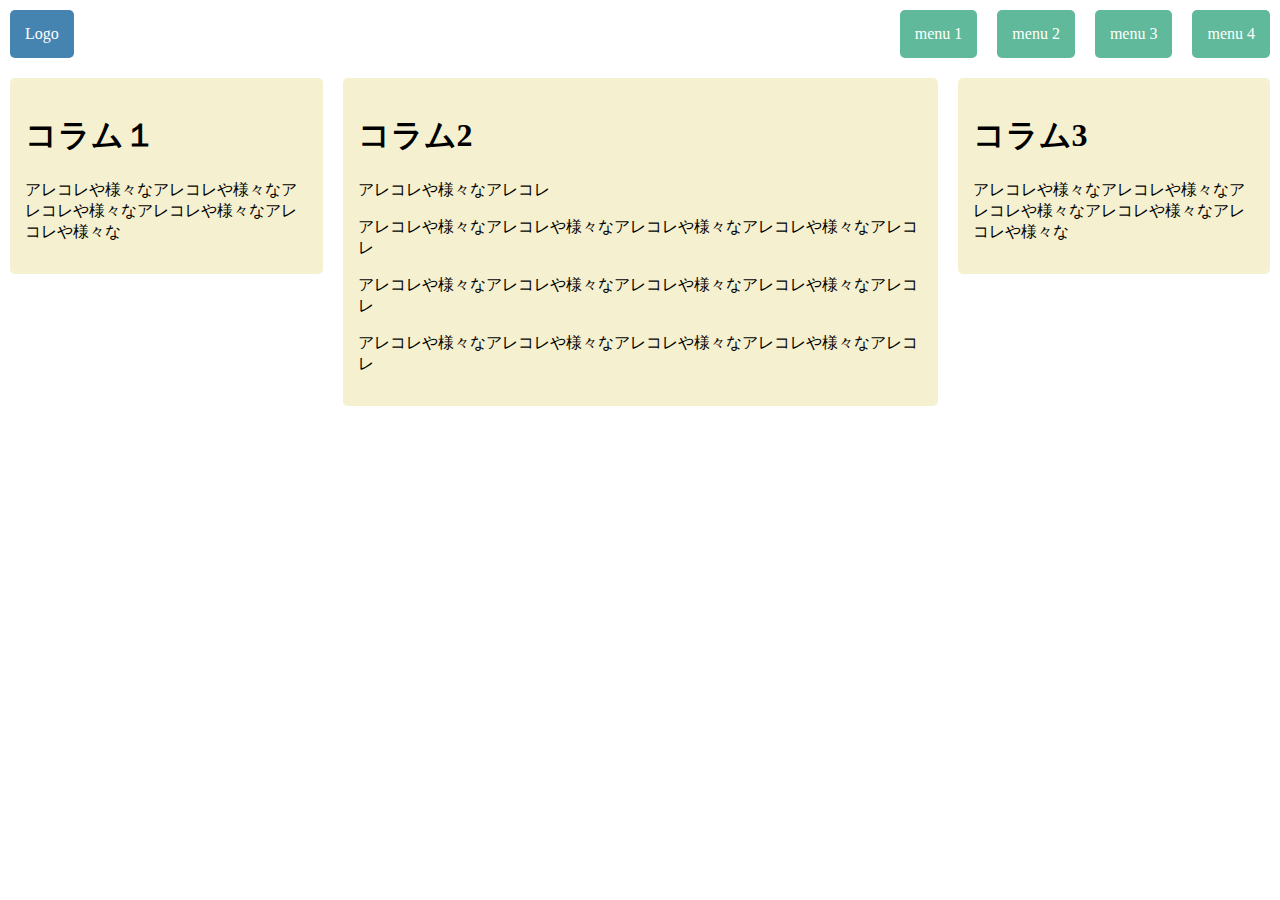
<file: index.html>
<!DOCTYPE html PUBLIC "-//W3C//DTD XHTML 1.0 Transitional//EN" "http://www.w3.org/TR/xhtml1/DTD/xhtml1-transitional.dtd">
<html xmlns="http://www.w3.org/1999/xhtml">
<head>
<meta http-equiv="Content-Type" content="text/html; charset=UTF-8" />

<!-- スマホ向けにviewportを追加 -->
<meta name="viewport" content="width=device-width">

<title>Flexboxでレイアウト</title>
<style type="text/css">
<!--
    body,ul,li {padding: 0px; margin: 0px;}
    li {list-style-type: none;}
    .main-nav {
        display: flex;
    }
    .main-nav li:first-child {
        margin-right: auto;
    }
    .main-nav a {
        margin: 10px;
        border-radius: 5px;
        background: #60B99A;
        color: #fff;
        display: block;
        padding: 15px;
        text-decoration: none;
    }
    .main-nav .logo {
        background: #4584b1;
    }
    .main {
        display: flex;
        /* align-items: center;　高さの異なる要素を垂直に中央揃え 
        align-items: flex-end;　高さの異なる要素を下揃え
        ↓高さの異なる要素を上揃え*/
        align-items: baseline;
    }
    .main section {
        margin: 10px;
        border-radius:  5px;
        background: #F5F0CF;
        padding: 15px;
        /* flex プロパティーは flex-grow、flex-shrink、flex-basis という3つのプロパティーのショートハンド。個別に指定することも、省略することも可能です。ここでは flex-grow の機能として、要素を利用可能な領域いっぱいに等倍で並べる指定をします。 */
        flex: 1;
    }
    .main .col-2 {
        flex: 2;
    }
    /* メディアクエリ　横幅が700px以下になったら */
    @media screen and (max-width: 700px) {
        .main {
            /* flex-direction: row-reverse;　逆順にする */
            /* flex-direction: column-reverse;　縦並びにし逆順にする */
            /* flex-direction は、要素の配置方向を指定するプロパティー。デフォルト値は row で、左から右の横並びが指定されていますが、ここでは column を使って「横幅が700px以下になったら横並びから縦並びに変更する」指定をします。 */
            flex-direction: column;
        }
    }
-->
</style>
</head>
    
<body>
<nav>
    <ul class="main-nav">
        <li><a href="#" class="logo">Logo</a></li>
        <li><a href="#">menu 1</a></li>
        <li><a href="#">menu 2</a></li>
        <li><a href="#">menu 3</a></li>
        <li><a href="#">menu 4</a></li>
    </ul>
</nav>

<div class="main">
    <section class="col-1">
        <h1>コラム１</h1>
        <p>アレコレや様々なアレコレや様々なアレコレや様々なアレコレや様々なアレコレや様々な</p>
    </section>
    <section class="col-2">
        <h1>コラム2</h1>
        <p>アレコレや様々なアレコレ</p>
        <p>アレコレや様々なアレコレや様々なアレコレや様々なアレコレや様々なアレコレ</p>
        <p>アレコレや様々なアレコレや様々なアレコレや様々なアレコレや様々なアレコレ</p>
        <p>アレコレや様々なアレコレや様々なアレコレや様々なアレコレや様々なアレコレ</p>
    </section>
    <section class="col-3">
        <h1>コラム3</h1>
        <p>アレコレや様々なアレコレや様々なアレコレや様々なアレコレや様々なアレコレや様々な</p>
    </section>
</div>
</body>
    
</html>
</file>
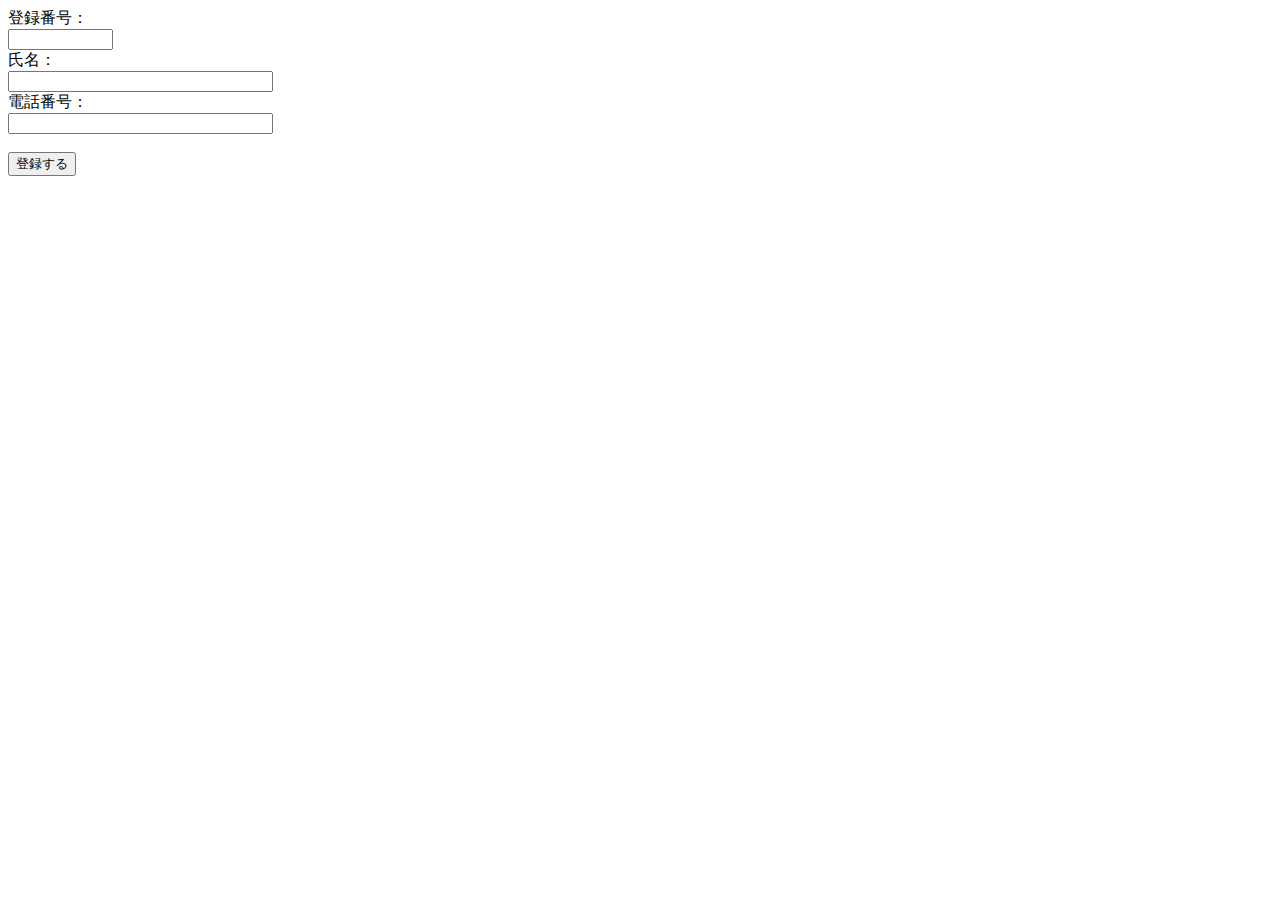
<file: info2/index.html>
<html>
<head>
<meta http-equiv="Content-Type" content="text/html; charset=utf-8" />
<title>アドレス登録</title>
</head>
<body>
<form action="regist.php" method="post">
登録番号：<br />
<input type="text" name="no" size="10" value="" /><br />
氏名：<br />
<input type="text" name="name" size="30" value="" /><br />
電話番号：<br />
<input type="text" name="tel" size="30" value=""><br />
<br />
<input type="submit" value="登録する" />
</form>
</body>
</html>
</file>
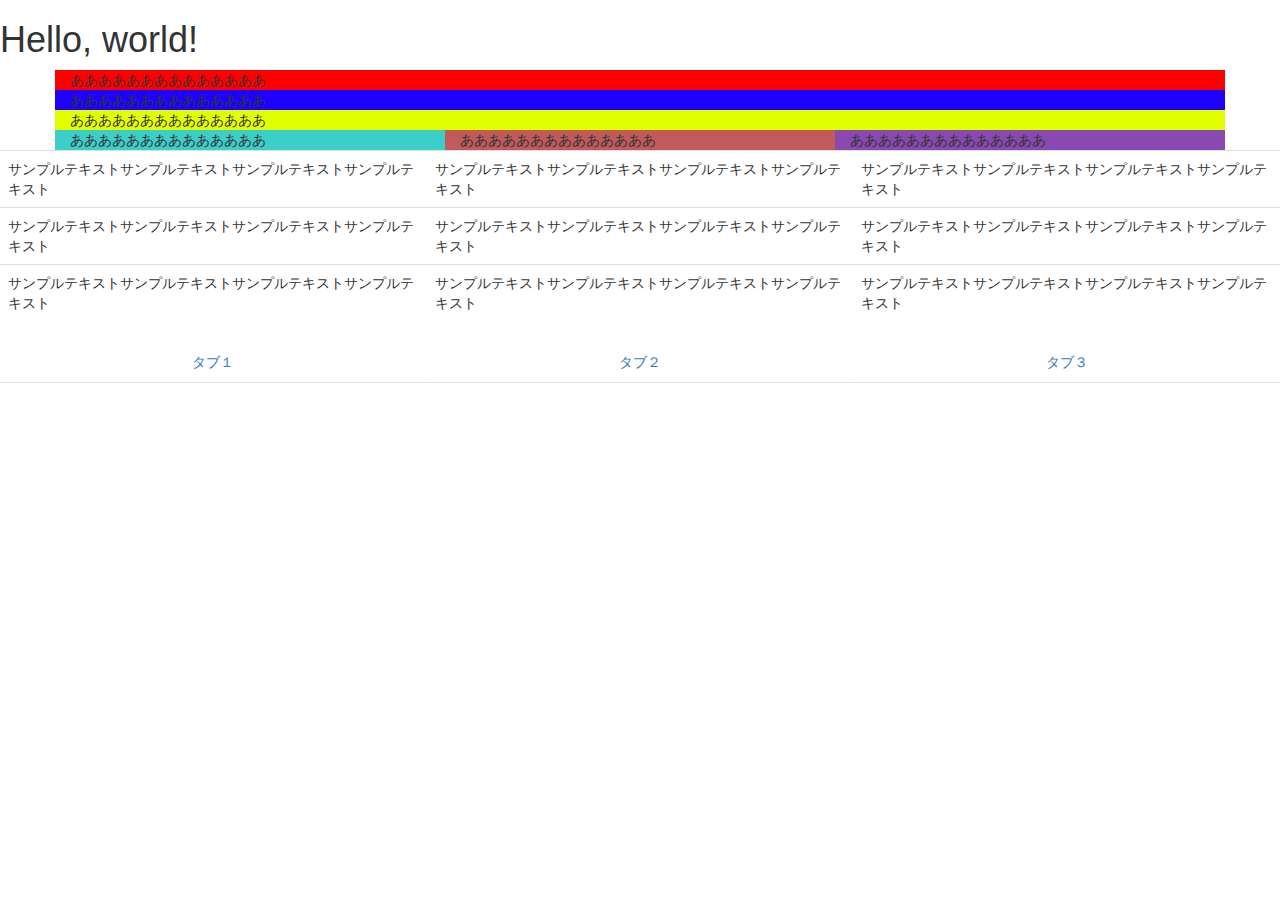
<file: info/bootstrap/index.html>
<!DOCTYPE html>
<html lang="ja">
  <head>
    <meta charset="utf-8">
    <meta http-equiv="X-UA-Compatible" content="IE=edge">
    <meta name="viewport" content="width=device-width, initial-scale=1">
    <!-- The above 3 meta tags *must* come first in the head; any other head content must come *after* these tags -->
    <title>Bootstrap 101 Template</title>

    <!-- Bootstrap -->
    <link href="css/bootstrap.min.css" rel="stylesheet">

    <!-- HTML5 shim and Respond.js for IE8 support of HTML5 elements and media queries -->
    <!-- WARNING: Respond.js doesn't work if you view the page via file:// -->
    <!--[if lt IE 9]>
      <script src="https://oss.maxcdn.com/html5shiv/3.7.3/html5shiv.min.js"></script>
      <script src="https://oss.maxcdn.com/respond/1.4.2/respond.min.js"></script>
    <![endif]-->
  </head>
  <body>
    <h1>Hello, world!</h1>
    
    <!-- グリッド　row内で合計12になるように -->
    <section class="container">
        <div class="row">
            <div class="col-sm-4 col-md-12" style="background-color:#ff0000;">ああああああああああああああ</div>
            <div class="col-sm-4 col-md-12" col-md-6 style="background-color:#1d00ff;">ああああああああああああああ</div>
            <div class="col-sm-4 col-md-12" style="background-color:#e2ff00;">ああああああああああああああ</div>
        </div>
        <div class="row">
            <div class="col-sm-2 col-sm-3 col-lg-4" style="background-color:#3ccec8;">ああああああああああああああ</div>
            <div class="col-sm-2 col-sm-3 col-lg-4" style="background-color:#c15b5b;">ああああああああああああああ</div>
            <div class="col-sm-2 col-sm-3 col-lg-4" style="background-color:#8949b1;">ああああああああああああああ</div>
        </div>
    </section>
    
    <!-- 幅が狭くなるとテーブルに横スクロールが表示される -->
    <div class="table-responsive">
        <table class="table">
            <tr>
                <td>サンプルテキストサンプルテキストサンプルテキストサンプルテキスト</td>
                <td>サンプルテキストサンプルテキストサンプルテキストサンプルテキスト</td>
                <td>サンプルテキストサンプルテキストサンプルテキストサンプルテキスト</td>
            </tr>
            <tr>
                <td>サンプルテキストサンプルテキストサンプルテキストサンプルテキスト</td>
                <td>サンプルテキストサンプルテキストサンプルテキストサンプルテキスト</td>
                <td>サンプルテキストサンプルテキストサンプルテキストサンプルテキスト</td>
            </tr>
            <tr>
                <td>サンプルテキストサンプルテキストサンプルテキストサンプルテキスト</td>
                <td>サンプルテキストサンプルテキストサンプルテキストサンプルテキスト</td>
                <td>サンプルテキストサンプルテキストサンプルテキストサンプルテキスト</td>
            </tr>
        </table>
    </div>
    
    <!-- タブ切り替え -->
    <ul class="nav nav-tabs nav-justified">
        <li><a class="active" href="#tab1" data-toggle="tab">タブ１</a></li>
        <li><a href="#tab2" data-toggle="tab">タブ２</a></li>
        <li><a href="#tab3" data-toggle="tab">タブ３</a></li>
    </ul>
    <div id="myTabContent" class="tab-content">
        
    </div>

    <!-- jQuery (necessary for Bootstrap's JavaScript plugins) -->
    <script src="https://ajax.googleapis.com/ajax/libs/jquery/1.12.4/jquery.min.js"></script>
    <!-- Include all compiled plugins (below), or include individual files as needed -->
    <script src="js/bootstrap.min.js"></script>
  </body>
</html>
</file>
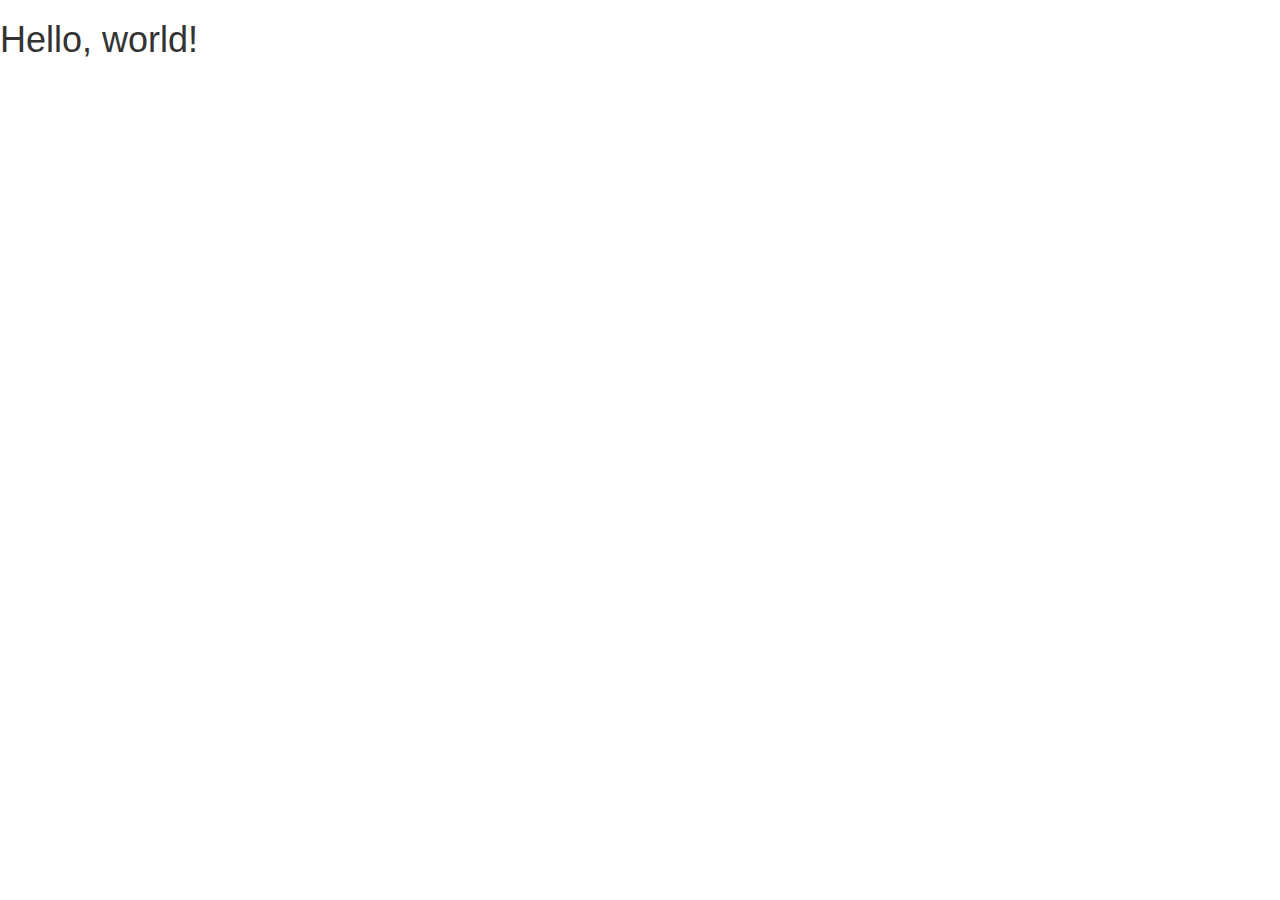
<file: info/sample_code/index.html>
<!DOCTYPE html>
<html lang="en">
  <head>
    <meta charset="utf-8">
    <meta http-equiv="X-UA-Compatible" content="IE=edge">
    <meta name="viewport" content="width=device-width, initial-scale=1">
    <title>Bootstrap 101 Template</title>

    <!-- Bootstrap -->
    <link href="css/bootstrap.min.css" rel="stylesheet">

    <!-- HTML5 Shim and Respond.js IE8 support of HTML5 elements and media queries -->
    <!-- WARNING: Respond.js doesn't work if you view the page via file:// -->
    <!--[if lt IE 9]>
      <script src="https://oss.maxcdn.com/libs/html5shiv/3.7.0/html5shiv.js"></script>
      <script src="https://oss.maxcdn.com/libs/respond.js/1.4.2/respond.min.js"></script>
    <![endif]-->
  </head>
  <body>
    <h1>Hello, world!</h1>

    <!-- jQuery (necessary for Bootstrap's JavaScript plugins) -->
    <script src="https://ajax.googleapis.com/ajax/libs/jquery/1.11.0/jquery.min.js"></script>
    <!-- Include all compiled plugins (below), or include individual files as needed -->
    <script src="js/bootstrap.min.js"></script>
  </body>
</html>
</file>
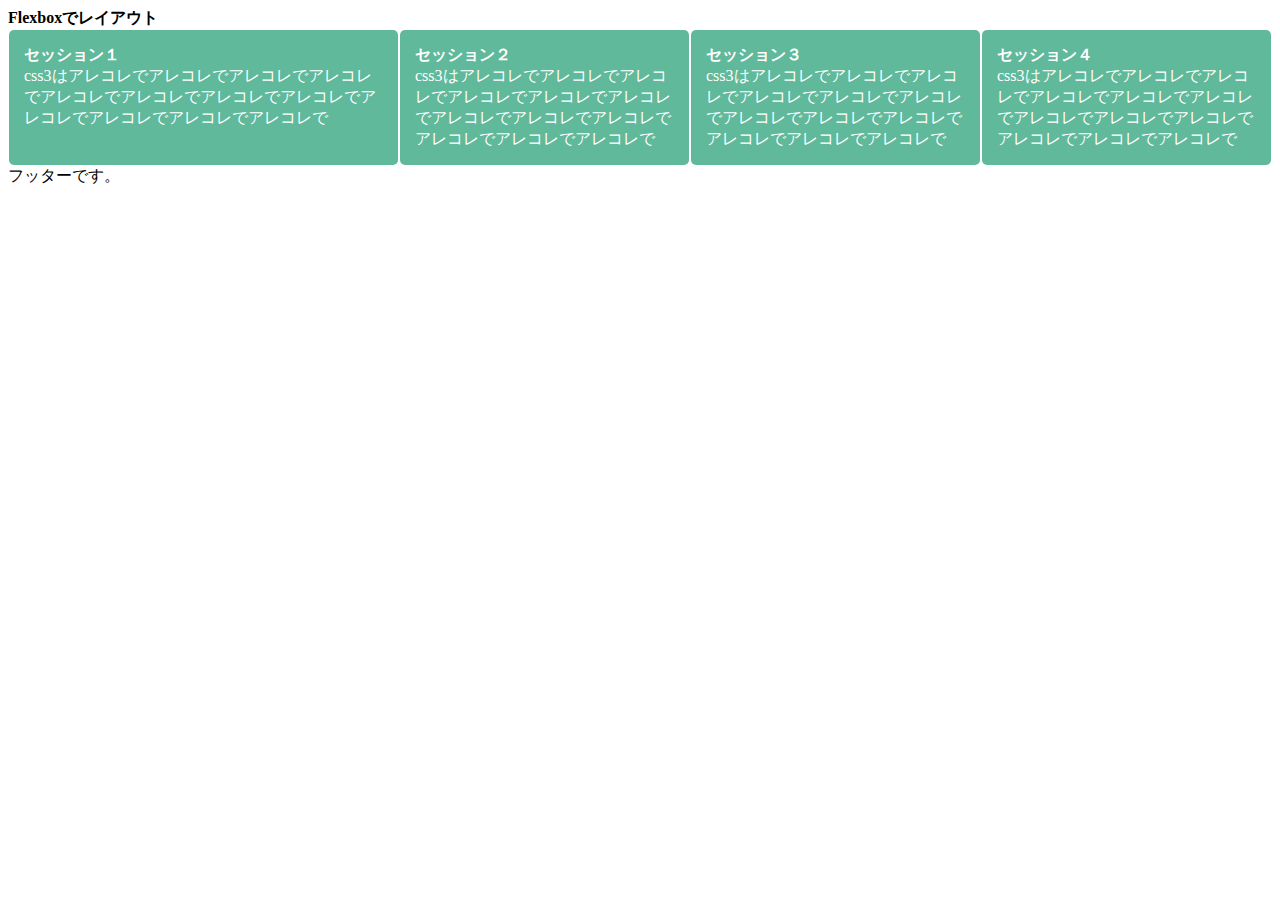
<file: index2.html>
<!DOCTYPE html PUBLIC "-//W3C//DTD XHTML 1.0 Transitional//EN" "http://www.w3.org/TR/xhtml1/DTD/xhtml1-transitional.dtd">
<html xmlns="http://www.w3.org/1999/xhtml">
<head>
<meta http-equiv="Content-Type" content="text/html; charset=UTF-8" />
<title>レイアウト</title>
<!--<link href="css/common.css" rel="stylesheet" type="text/css" />-->
<style type="text/css">
<!--
    h1,h2,h3 {
        font-size: 1em;
        margin: 0px;
        font-weight: bold;
    }
    p {
        margin: 0px;
    }
    #wrapper {
        display: flex;
        flex-wrap: wrap;
    }
    #wrapper section {
        margin: 1px;
        border-radius: 5px;
        background: #60B99A;
        color:#fff;
        display: block;
        padding: 15px;
        text-decoration: none;
        flex-direction: column;
    }
    /* flex:伸縮性設定全般
    flex:は、'flex-grow'、'flex-shrink'、'flex-basis'のショートハンドです。flex-growはflexアイテムの伸びる倍率、flex-shrinkはflexアイテムの縮む倍率、flex-basisが個人的に最も重要だと思うベースとなる長さ、「最小の長さ」を指定出来る。autoにするとコンテンツサイズに設定される。コンテンツサイズはまちまちなのでautoにせずにpxで指定したい。*/
    #wrapper section#s1 {flex: 300px;}
    #wrapper section#s2 {flex: 200px;}
    #wrapper section#s3 {flex: 200px;}
    #wrapper section#s4 {flex: 200px;}
    
    @media (max-width:700px) {
    /* ウィンドウ幅の変化でflexアイテムの順番を入れ替える */
        #wrapper section#s1 {order: 1;}
        #wrapper section#s2 {order: 3;}
        #wrapper section#s3 {order: 2;}
        #wrapper section#s4 {order: 4;}
    }
-->
</style>
</head>
<body>
    <header>
        <h1>Flexboxでレイアウト</h1>
    </header>
    
    <div id="wrapper">
        <section id="s1">
            <h2>セッション１</h2>
            <p>css3はアレコレでアレコレでアレコレでアレコレでアレコレでアレコレでアレコレでアレコレでアレコレでアレコレでアレコレでアレコレで</p>
        </section>
        <section id="s2">
            <h2>セッション２</h2>
            <p>css3はアレコレでアレコレでアレコレでアレコレでアレコレでアレコレでアレコレでアレコレでアレコレでアレコレでアレコレでアレコレで</p>
        </section>
        <section id="s3">
            <h2>セッション３</h2>
            <p>css3はアレコレでアレコレでアレコレでアレコレでアレコレでアレコレでアレコレでアレコレでアレコレでアレコレでアレコレでアレコレで</p>
        </section>
        <section id="s4">
            <h2>セッション４</h2>
            <p>css3はアレコレでアレコレでアレコレでアレコレでアレコレでアレコレでアレコレでアレコレでアレコレでアレコレでアレコレでアレコレで</p>
        </section>
    </div>
    
    <footer>
        フッターです。
    </footer>
</body>
    
</html>
</file>
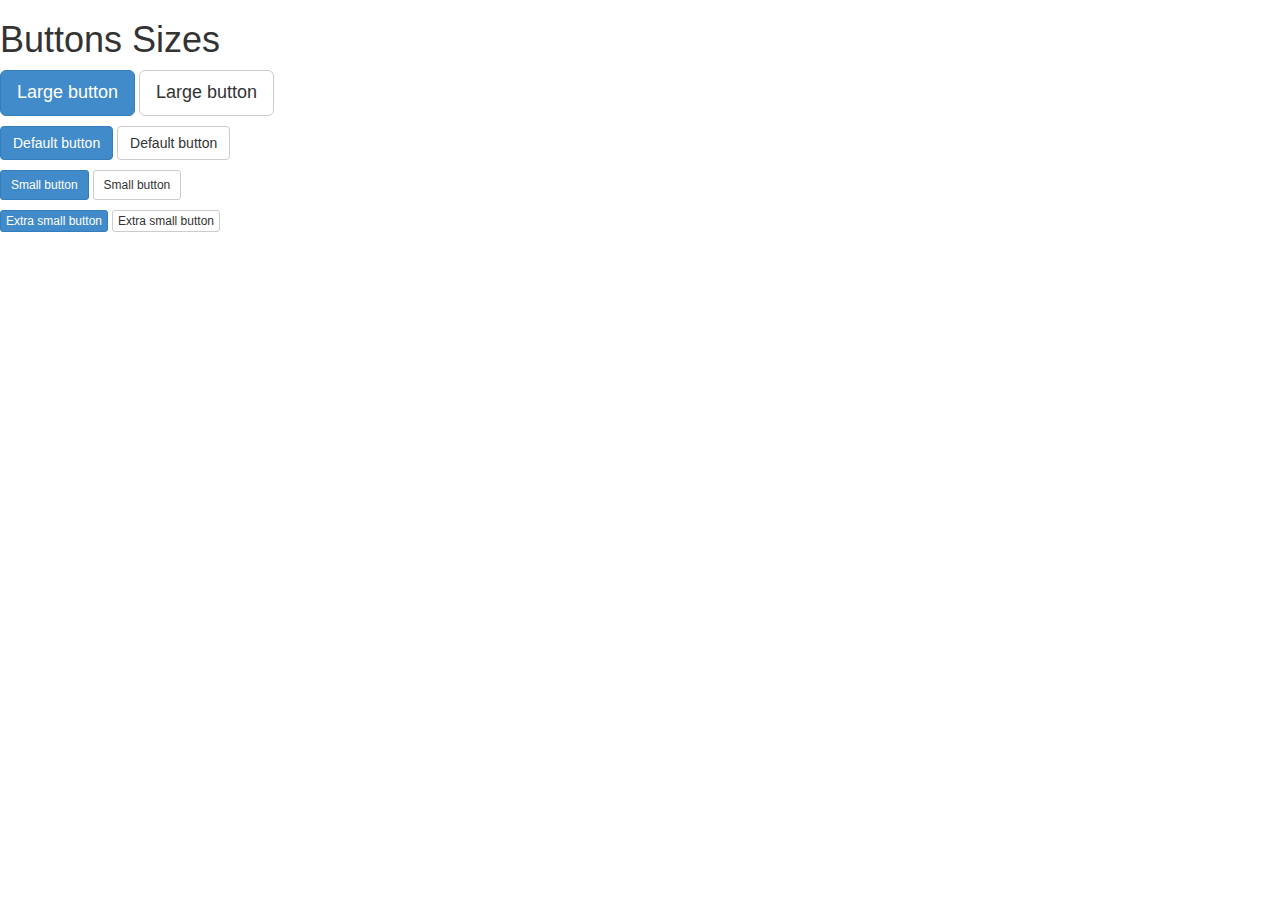
<file: info/sample_code/sample0.5.html>
<!DOCTYPE html>
<html lang="en">
    <head>
        <meta charset="utf-8">
        <meta http-equiv="X-UA-Compatible" content="IE=edge">
        <meta name="viewport" content="width=device-width, initial-scale=1">
        <title>Buttons Sizes</title>

        <!-- Bootstrap -->
        <link href="css/bootstrap.min.css" rel="stylesheet">

        <!-- HTML5 Shim and Respond.js IE8 support of HTML5 elements and media queries -->
        <!-- WARNING: Respond.js doesn't work if you view the page via file:// -->
        <!--[if lt IE 9]>
          <script src="https://oss.maxcdn.com/libs/html5shiv/3.7.0/html5shiv.js"></script>
          <script src="https://oss.maxcdn.com/libs/respond.js/1.4.2/respond.min.js"></script>
        <![endif]-->
    </head>
    <body>
        <h1>Buttons Sizes</h1>

        <div>
            <p>
                <button type="button" class="btn btn-primary btn-lg">Large button</button>
                <button type="button" class="btn btn-default btn-lg">Large button</button>
            </p>
            <p>
                <button type="button" class="btn btn-primary">Default button</button>
                <button type="button" class="btn btn-default">Default button</button>
            </p>
            <p>
                <button type="button" class="btn btn-primary btn-sm">Small button</button>
                <button type="button" class="btn btn-default btn-sm">Small button</button>
            </p>
            <p>
                <button type="button" class="btn btn-primary btn-xs">Extra small button</button>
                <button type="button" class="btn btn-default btn-xs">Extra small button</button>
            </p>

        </div>
        <!-- jQuery (necessary for Bootstrap's JavaScript plugins) -->
        <script src="https://ajax.googleapis.com/ajax/libs/jquery/1.11.0/jquery.min.js"></script>
        <!-- Include all compiled plugins (below), or include individual files as needed -->
        <script src="js/bootstrap.min.js"></script>
    </body>
</html>
</file>
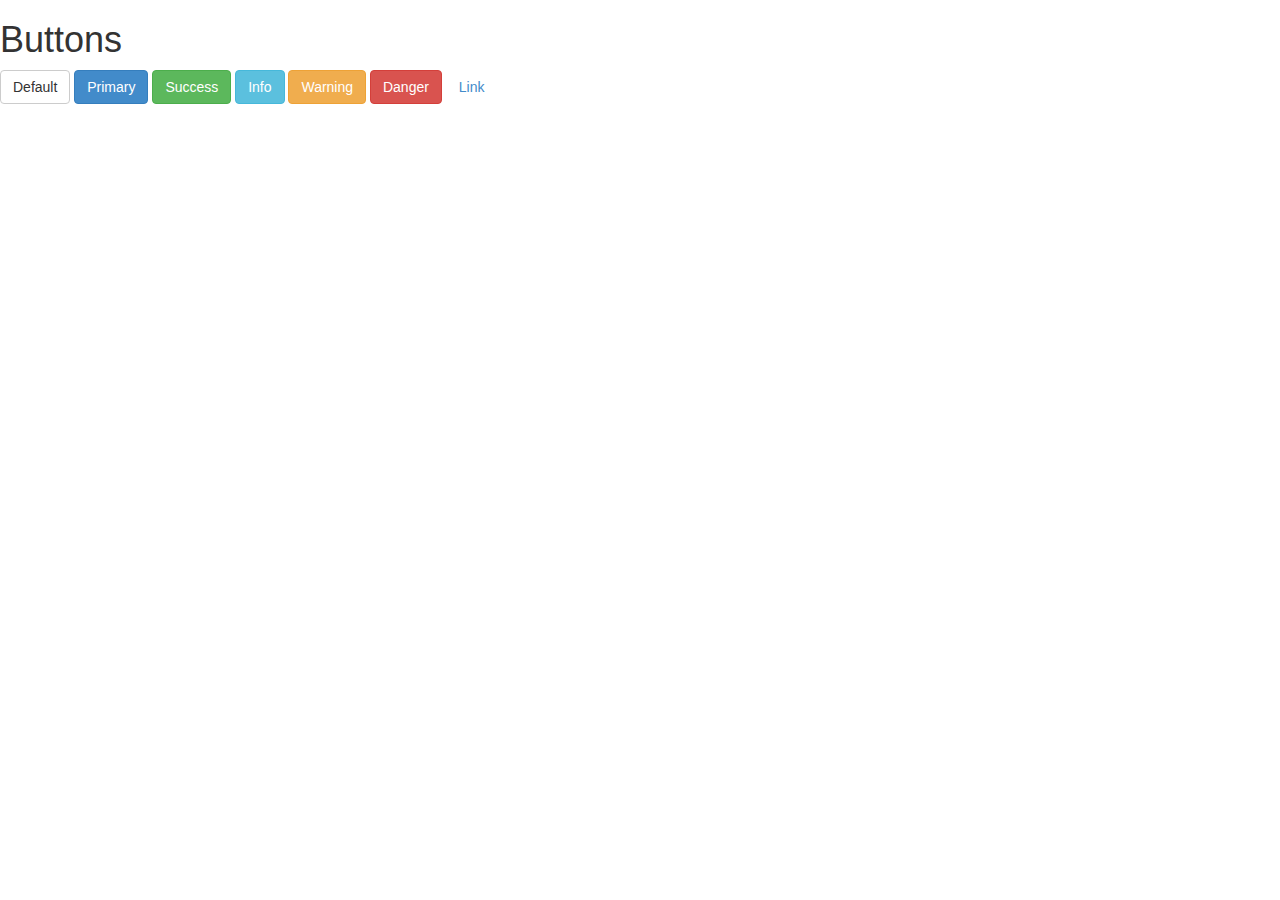
<file: info/sample_code/sample0.html>
<!DOCTYPE html>
<html lang="en">
  <head>
    <meta charset="utf-8">
    <meta http-equiv="X-UA-Compatible" content="IE=edge">
    <meta name="viewport" content="width=device-width, initial-scale=1">
    <title>Buttons</title>

    <!-- Bootstrap -->
    <link href="css/bootstrap.min.css" rel="stylesheet">

    <!-- HTML5 Shim and Respond.js IE8 support of HTML5 elements and media queries -->
    <!-- WARNING: Respond.js doesn't work if you view the page via file:// -->
    <!--[if lt IE 9]>
      <script src="https://oss.maxcdn.com/libs/html5shiv/3.7.0/html5shiv.js"></script>
      <script src="https://oss.maxcdn.com/libs/respond.js/1.4.2/respond.min.js"></script>
    <![endif]-->
  </head>
  <body>
    <h1>Buttons</h1>
    
        <div>
		<button type="button" class="btn btn-default">Default</button>	
		<button type="button" class="btn btn-primary">Primary</button>
		<button type="button" class="btn btn-success">Success</button>
		<button type="button" class="btn btn-info">Info</button>
		<button type="button" class="btn btn-warning">Warning</button> 
		<button type="button" class="btn btn-danger">Danger</button>
		<button type="button" class="btn btn-link">Link</button>
        </div> 

    <!-- jQuery (necessary for Bootstrap's JavaScript plugins) -->
    <script src="https://ajax.googleapis.com/ajax/libs/jquery/1.11.0/jquery.min.js"></script>
    <!-- Include all compiled plugins (below), or include individual files as needed -->
    <script src="js/bootstrap.min.js"></script>
  </body>
</html>
</file>
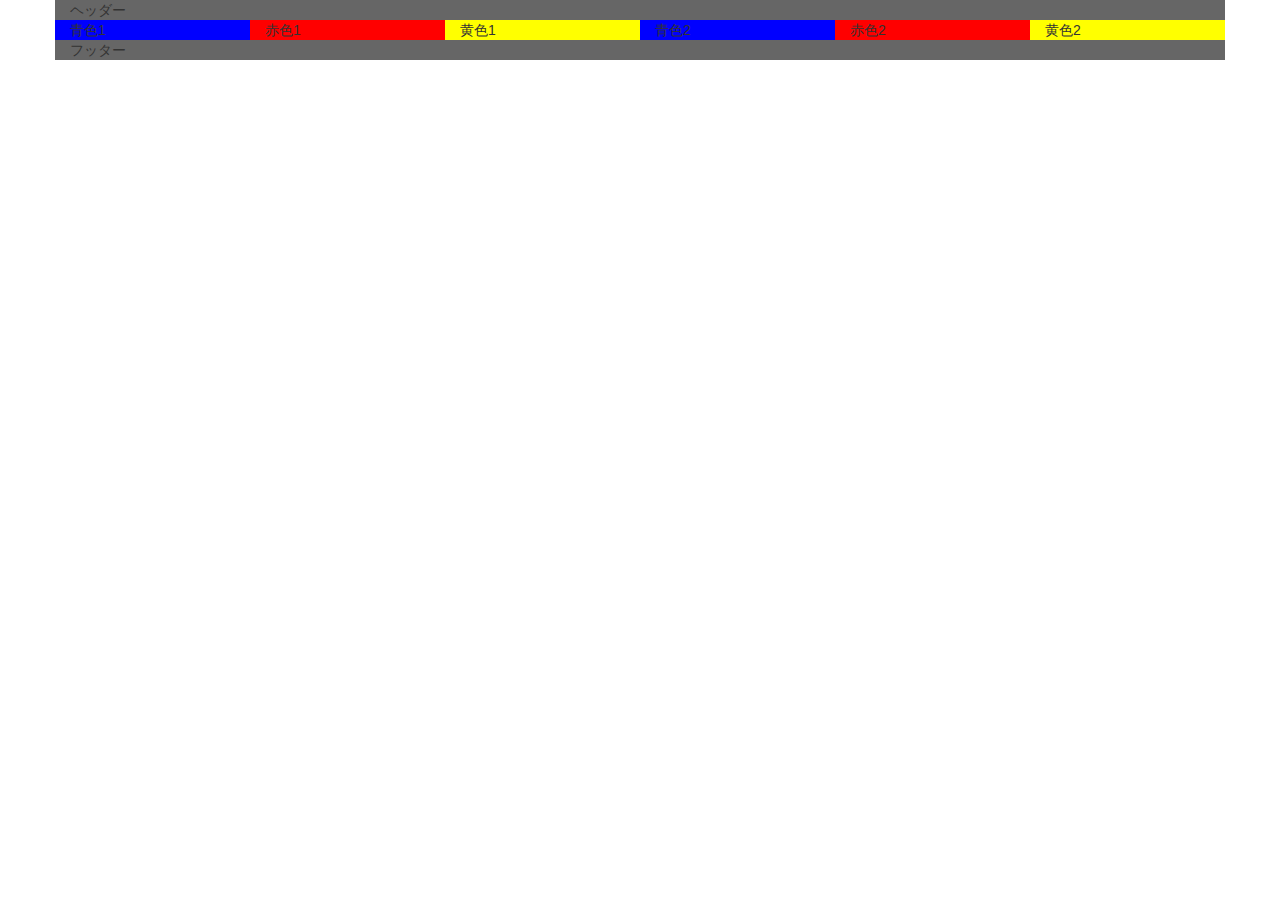
<file: info/sample_code/sample1.5.html>
<!DOCTYPE html>
<html lang="ja">
    <head>
        <meta charset="utf-8">
        <meta http-equiv="X-UA-Compatible" content="IE=edge">
        <meta name="viewport" content="width=device-width, initial-scale=1">
        <title>グリッドシステム解説</title>

        <!-- Bootstrap -->
        <link href="css/bootstrap.min.css" rel="stylesheet">

        <!-- HTML5 Shim and Respond.js IE8 support of HTML5 elements and media queries -->
        <!-- WARNING: Respond.js doesn't work if you view the page via file:// -->
        <!--[if lt IE 9]>
          <script src="https://oss.maxcdn.com/libs/html5shiv/3.7.0/html5shiv.js"></script>
          <script src="https://oss.maxcdn.com/libs/respond.js/1.4.2/respond.min.js"></script>
        <![endif]-->
    </head>
    <body>
        <header style="background-color: #666;" class="container">ヘッダー</header>
        <section class="container">
            <!-- TwitterBootstrapのグリッドシステムclass="row"で開始 -->
            <div class="row">
                <!-- グリッドシステムとは：合計12分割 -->
                <div class="col-xs-6 col-sm-4 col-md-2" style="background-color: blue;">青色1</div>
                <div class="col-xs-6  col-sm-4 col-md-2" style="background-color: red;">赤色1</div>
                <div class="col-xs-6  col-sm-4 col-md-2" style="background-color: yellow;">黄色1</div>
                <div class="col-xs-6 col-sm-4 col-md-2" style="background-color: blue;">青色2</div>
                <div class="col-xs-6  col-sm-4 col-md-2" style="background-color: red;">赤色2</div>
                <div class="col-xs-6  col-sm-4 col-md-2" style="background-color: yellow;">黄色2</div>
            </div>
    </section>
    <footer style="background-color: #666;" class="container">フッター</footer>
    <!-- jQuery (necessary for Bootstrap's JavaScript plugins) -->
    <script src="https://ajax.googleapis.com/ajax/libs/jquery/1.11.0/jquery.min.js"></script>
    <!-- Include all compiled plugins (below), or include individual files as needed -->
    <script src="js/bootstrap.min.js"></script>
</body>
</html>
</file>
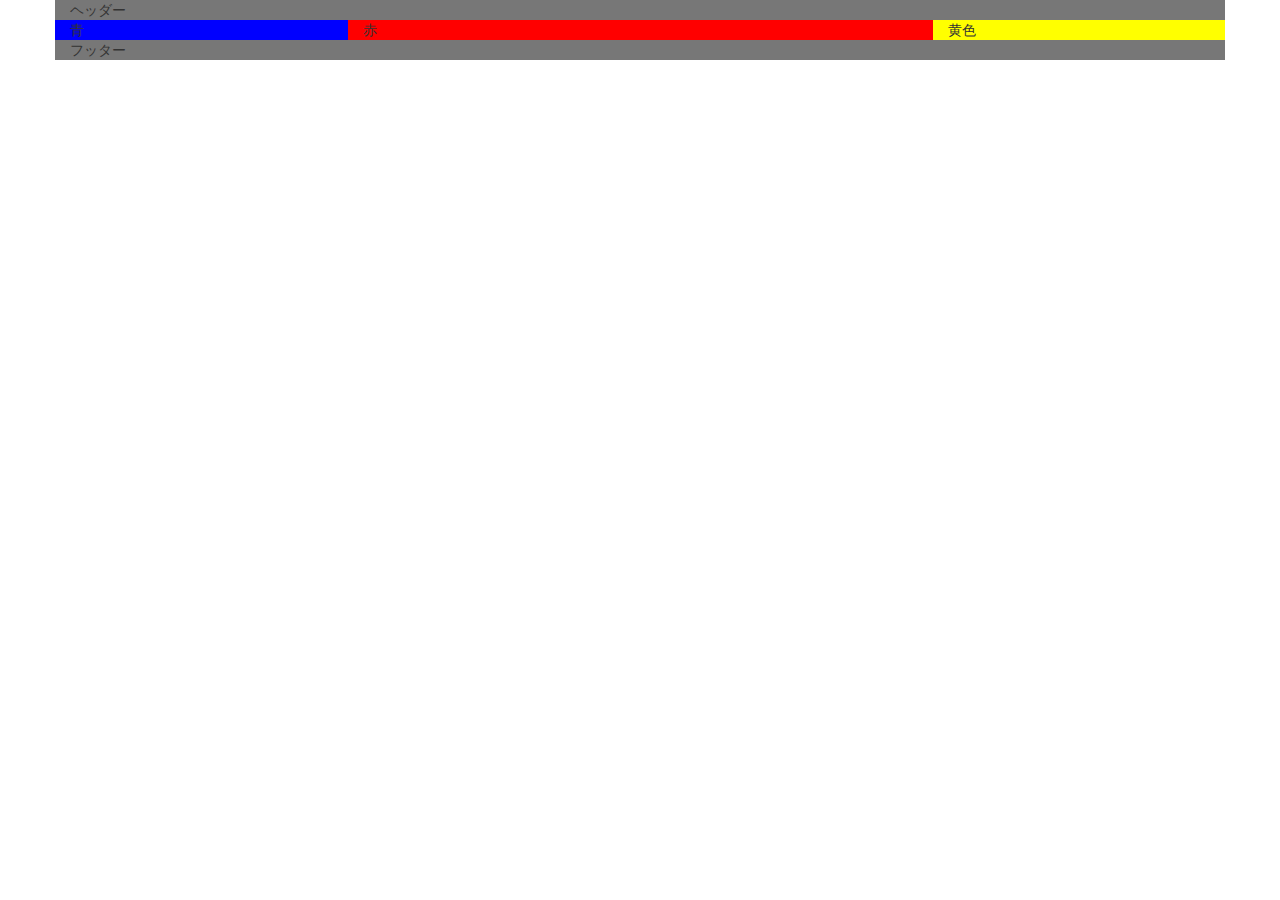
<file: info/sample_code/sample1.html>
<!DOCTYPE html>
<html lang="ja">
    <head>
        <meta charset="utf-8">
        <meta http-equiv="X-UA-Compatible" content="IE=edge">
        <meta name="viewport" content="width=device-width, initial-scale=1">
        <title>グリッドシステム解説</title>

        <!-- Bootstrap -->
        <link href="css/bootstrap.min.css" rel="stylesheet">

        <!-- HTML5 Shim and Respond.js IE8 support of HTML5 elements and media queries -->
        <!-- WARNING: Respond.js doesn't work if you view the page via file:// -->
        <!--[if lt IE 9]>
          <script src="https://oss.maxcdn.com/libs/html5shiv/3.7.0/html5shiv.js"></script>
          <script src="https://oss.maxcdn.com/libs/respond.js/1.4.2/respond.min.js"></script>
        <![endif]-->
    </head>
    <body>
        
        <header style="background-color: #777;" class="container">ヘッダー</header>
        <section class="container">
            <!-- TwitterBootstrapのグリッドシステムclass="row"で開始 -->
            <div class="row">
                <!-- グリッドシステムとは：合計12分割 -->
                <div class="col-sm-3" style="background-color: blue;">青</div>
                <div class="col-sm-6" style="background-color: red;">赤</div>
                <div class="col-sm-3" style="background-color: yellow;">黄色</div>
            </div>
        </section>
        <footer style="background-color: #777;" class="container">フッター</footer>
    
  
    <!-- jQuery (necessary for Bootstrap's JavaScript plugins) -->
    <script src="https://ajax.googleapis.com/ajax/libs/jquery/1.11.0/jquery.min.js"></script>
    <!-- Include all compiled plugins (below), or include individual files as needed -->
    <script src="js/bootstrap.min.js"></script>
</body>
</html>
</file>
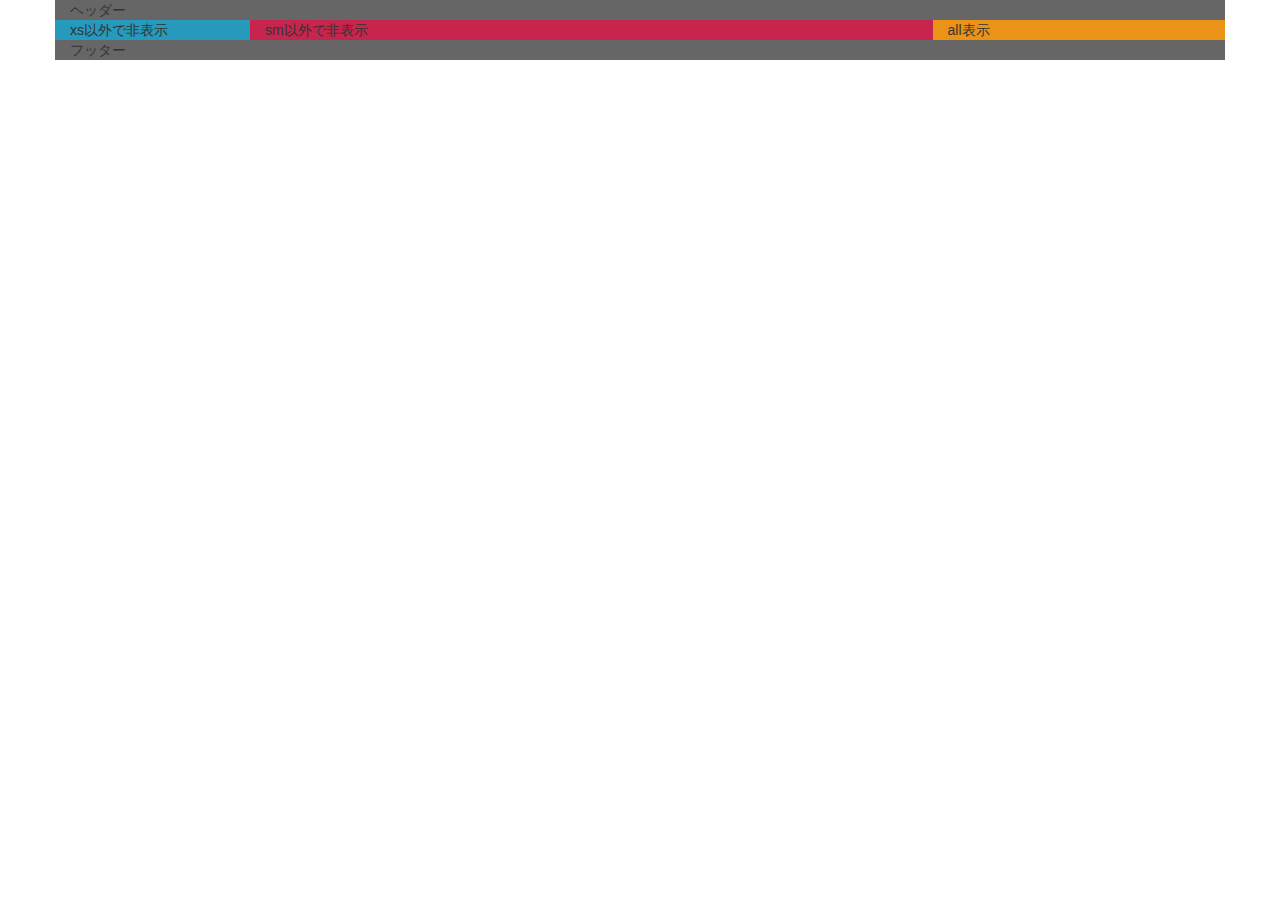
<file: info/sample_code/sample2.html>
<!DOCTYPE html>
<html lang="ja">
    <head>
        <meta charset="utf-8">
        <meta http-equiv="X-UA-Compatible" content="IE=edge">
        <meta name="viewport" content="width=device-width, initial-scale=1">
        <title>レスポンシブWebデザイン解説</title>

        <!-- Bootstrap -->
        <link href="css/bootstrap.min.css" rel="stylesheet">

        <!-- HTML5 Shim and Respond.js IE8 support of HTML5 elements and media queries -->
        <!-- WARNING: Respond.js doesn't work if you view the page via file:// -->
        <!--[if lt IE 9]>
          <script src="https://oss.maxcdn.com/libs/html5shiv/3.7.0/html5shiv.js"></script>
          <script src="https://oss.maxcdn.com/libs/respond.js/1.4.2/respond.min.js"></script>
        <![endif]-->
    </head>
    <body>
        <header style="background-color: #666;" class="container">ヘッダー</header>
        <section class="container">
            <!-- TwitterBootstrapのグリッドシステムclass="row"で開始 -->
            <div class="row">
                <!-- グリッドシステムとは：合計12分割 -->
                <div class="col-sm-2 hidden-xs" style="background-color: #269abc;">xs以外で非表示</div>
                <div class="col-sm-7 hidden-sm" style="background-color: #c7254e;">sm以外で非表示</div>
                <div class="col-sm-3" style="background-color: #eb9316;">all表示</div>
            </div>
    </section>
    <footer style="background-color: #666;" class="container">フッター</footer>
    <!-- jQuery (necessary for Bootstrap's JavaScript plugins) -->
    <script src="https://ajax.googleapis.com/ajax/libs/jquery/1.11.0/jquery.min.js"></script>
    <!-- Include all compiled plugins (below), or include individual files as needed -->
    <script src="js/bootstrap.min.js"></script>
</body>
</html>
</file>
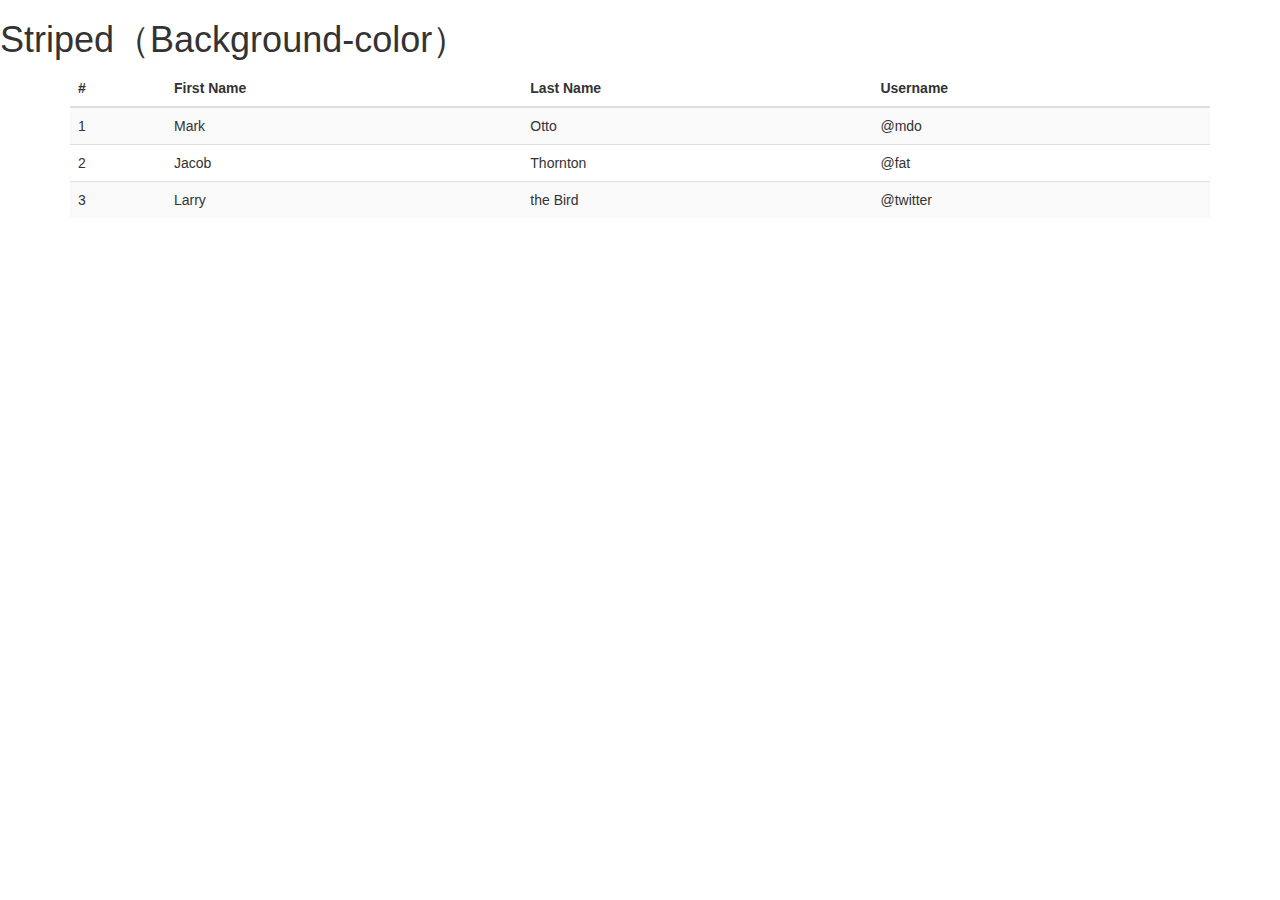
<file: info/sample_code/sample3.1.html>
<!DOCTYPE html>
<html lang="ja">
  <head>
    <meta charset="utf-8">
    <meta http-equiv="X-UA-Compatible" content="IE=edge">
    <meta name="viewport" content="width=device-width, initial-scale=1">
    <title>Table[table-striped] </title>

    <!-- Bootstrap -->
    <link href="css/bootstrap.min.css" rel="stylesheet">

    <!-- HTML5 Shim and Respond.js IE8 support of HTML5 elements and media queries -->
    <!-- WARNING: Respond.js doesn't work if you view the page via file:// -->
    <!--[if lt IE 9]>
      <script src="https://oss.maxcdn.com/libs/html5shiv/3.7.0/html5shiv.js"></script>
      <script src="https://oss.maxcdn.com/libs/respond.js/1.4.2/respond.min.js"></script>
    <![endif]-->
  </head>
  <body>
<h1>Striped（Background-color）</h1>     
      
    <div  class="container">
      <table class="table table-striped">
      <thead>
        <tr>
          <th>#</th>
          <th>First Name</th>
          <th>Last Name</th>
          <th>Username</th>
        </tr>
      </thead>
      <tbody>
        <tr>
          <td>1</td>
          <td>Mark</td>
          <td>Otto</td>
          <td>@mdo</td>
        </tr>
        <tr>
          <td>2</td>
          <td>Jacob</td>
          <td>Thornton</td>
          <td>@fat</td>
        </tr>
        <tr>
          <td>3</td>
          <td>Larry</td>
          <td>the Bird</td>
          <td>@twitter</td>
        </tr>
      </tbody>
    </table>
    </div>
      
    <!-- jQuery (necessary for Bootstrap's JavaScript plugins) -->
    <script src="https://ajax.googleapis.com/ajax/libs/jquery/1.11.0/jquery.min.js"></script>
    <!-- Include all compiled plugins (below), or include individual files as needed -->
    <script src="js/bootstrap.min.js"></script>
  </body>
</html>
</file>
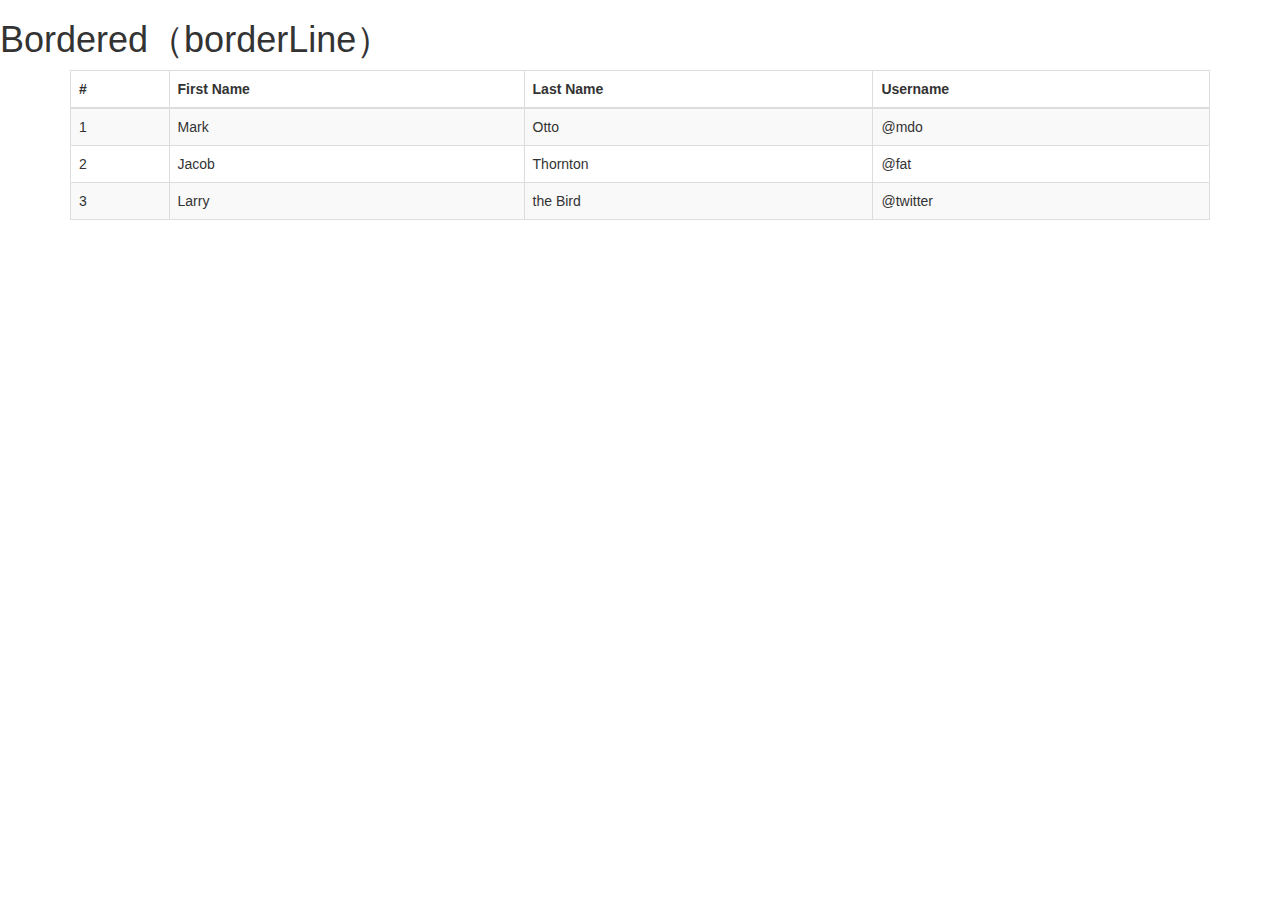
<file: info/sample_code/sample3.2.html>
<!DOCTYPE html>
<html lang="ja">
  <head>
    <meta charset="utf-8">
    <meta http-equiv="X-UA-Compatible" content="IE=edge">
    <meta name="viewport" content="width=device-width, initial-scale=1">
    <title>Table[table-bordered] </title>

    <!-- Bootstrap -->
    <link href="css/bootstrap.min.css" rel="stylesheet">

    <!-- HTML5 Shim and Respond.js IE8 support of HTML5 elements and media queries -->
    <!-- WARNING: Respond.js doesn't work if you view the page via file:// -->
    <!--[if lt IE 9]>
      <script src="https://oss.maxcdn.com/libs/html5shiv/3.7.0/html5shiv.js"></script>
      <script src="https://oss.maxcdn.com/libs/respond.js/1.4.2/respond.min.js"></script>
    <![endif]-->
  </head>
  <body>
    <h1>Bordered（borderLine）</h1>  
      
    <div  class="container">
      <table class="table table-striped table-bordered">
      <thead>
        <tr>
          <th>#</th>
          <th>First Name</th>
          <th>Last Name</th>
          <th>Username</th>
        </tr>
      </thead>
      <tbody>
        <tr>
          <td>1</td>
          <td>Mark</td>
          <td>Otto</td>
          <td>@mdo</td>
        </tr>
        <tr>
          <td>2</td>
          <td>Jacob</td>
          <td>Thornton</td>
          <td>@fat</td>
        </tr>
        <tr>
          <td>3</td>
          <td>Larry</td>
          <td>the Bird</td>
          <td>@twitter</td>
        </tr>
      </tbody>
    </table>
    </div>
      
    <!-- jQuery (necessary for Bootstrap's JavaScript plugins) -->
    <script src="https://ajax.googleapis.com/ajax/libs/jquery/1.11.0/jquery.min.js"></script>
    <!-- Include all compiled plugins (below), or include individual files as needed -->
    <script src="js/bootstrap.min.js"></script>
  </body>
</html>
</file>
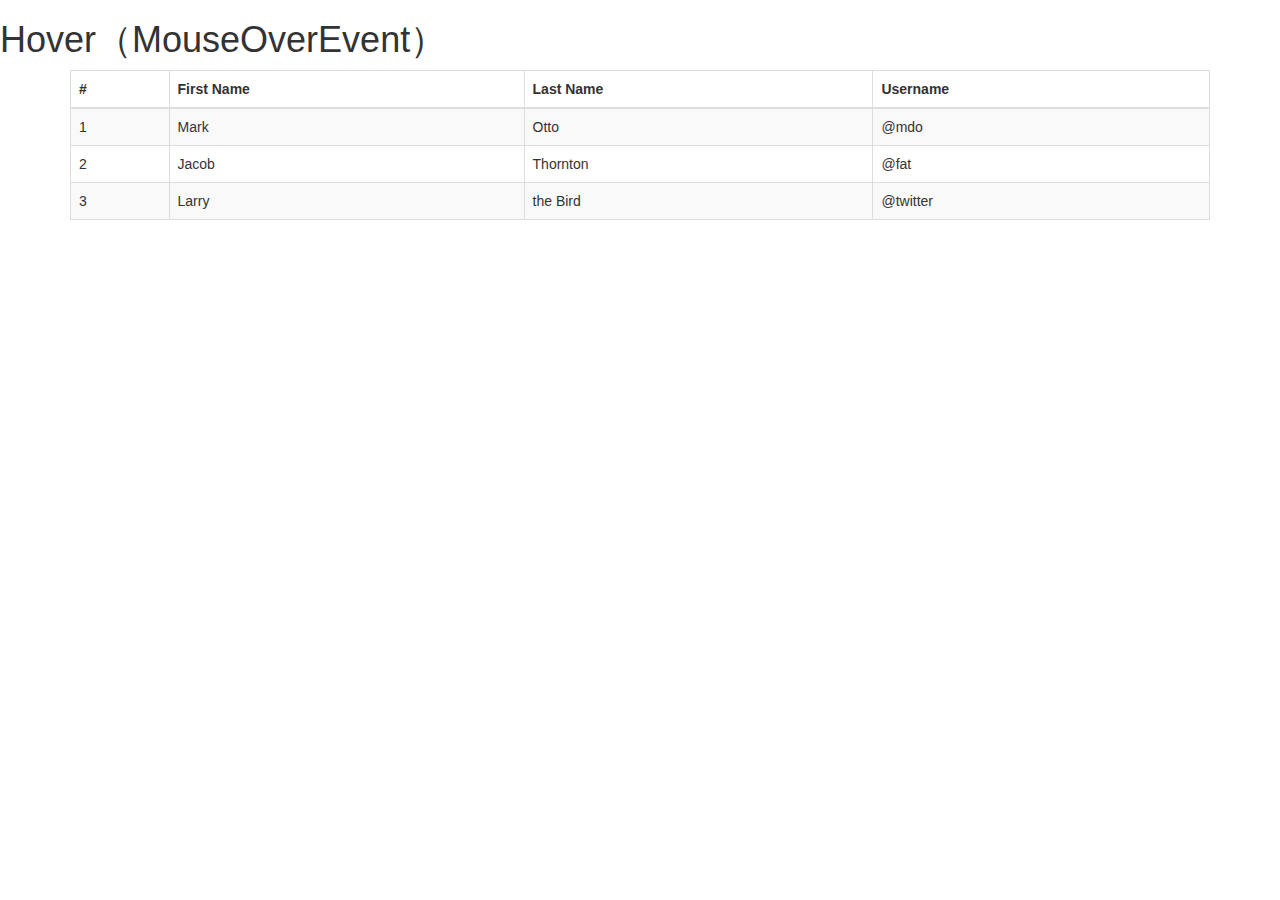
<file: info/sample_code/sample3.3.html>
<!DOCTYPE html>
<html lang="ja">
  <head>
    <meta charset="utf-8">
    <meta http-equiv="X-UA-Compatible" content="IE=edge">
    <meta name="viewport" content="width=device-width, initial-scale=1">
    <title>Table[table-hover] </title>

    <!-- Bootstrap -->
    <link href="css/bootstrap.min.css" rel="stylesheet">

    <!-- HTML5 Shim and Respond.js IE8 support of HTML5 elements and media queries -->
    <!-- WARNING: Respond.js doesn't work if you view the page via file:// -->
    <!--[if lt IE 9]>
      <script src="https://oss.maxcdn.com/libs/html5shiv/3.7.0/html5shiv.js"></script>
      <script src="https://oss.maxcdn.com/libs/respond.js/1.4.2/respond.min.js"></script>
    <![endif]-->
  </head>
  <body>
    <h1>Hover（MouseOverEvent）</h1>  
      
    <div  class="container">
      <table class="table table-striped table-bordered table-hover ">
      <thead>
        <tr>
          <th>#</th>
          <th>First Name</th>
          <th>Last Name</th>
          <th>Username</th>
        </tr>
      </thead>
      <tbody>
        <tr>
          <td>1</td>
          <td>Mark</td>
          <td>Otto</td>
          <td>@mdo</td>
        </tr>
        <tr>
          <td>2</td>
          <td>Jacob</td>
          <td>Thornton</td>
          <td>@fat</td>
        </tr>
        <tr>
          <td>3</td>
          <td>Larry</td>
          <td>the Bird</td>
          <td>@twitter</td>
        </tr>
      </tbody>
    </table>
    </div>
      
    <!-- jQuery (necessary for Bootstrap's JavaScript plugins) -->
    <script src="https://ajax.googleapis.com/ajax/libs/jquery/1.11.0/jquery.min.js"></script>
    <!-- Include all compiled plugins (below), or include individual files as needed -->
    <script src="js/bootstrap.min.js"></script>
  </body>
</html>
</file>
<file: css/common.css>
@charset "UTF-8";
/* CSS Document */

body {
    font-size: 14px;
    line-height: 25px;
}
ul,li,p,dl,dt,dd {padding: 0px;margin: 0px;}
li {list-style: none;}


@media (min-width:768px){
    
}
</file>
